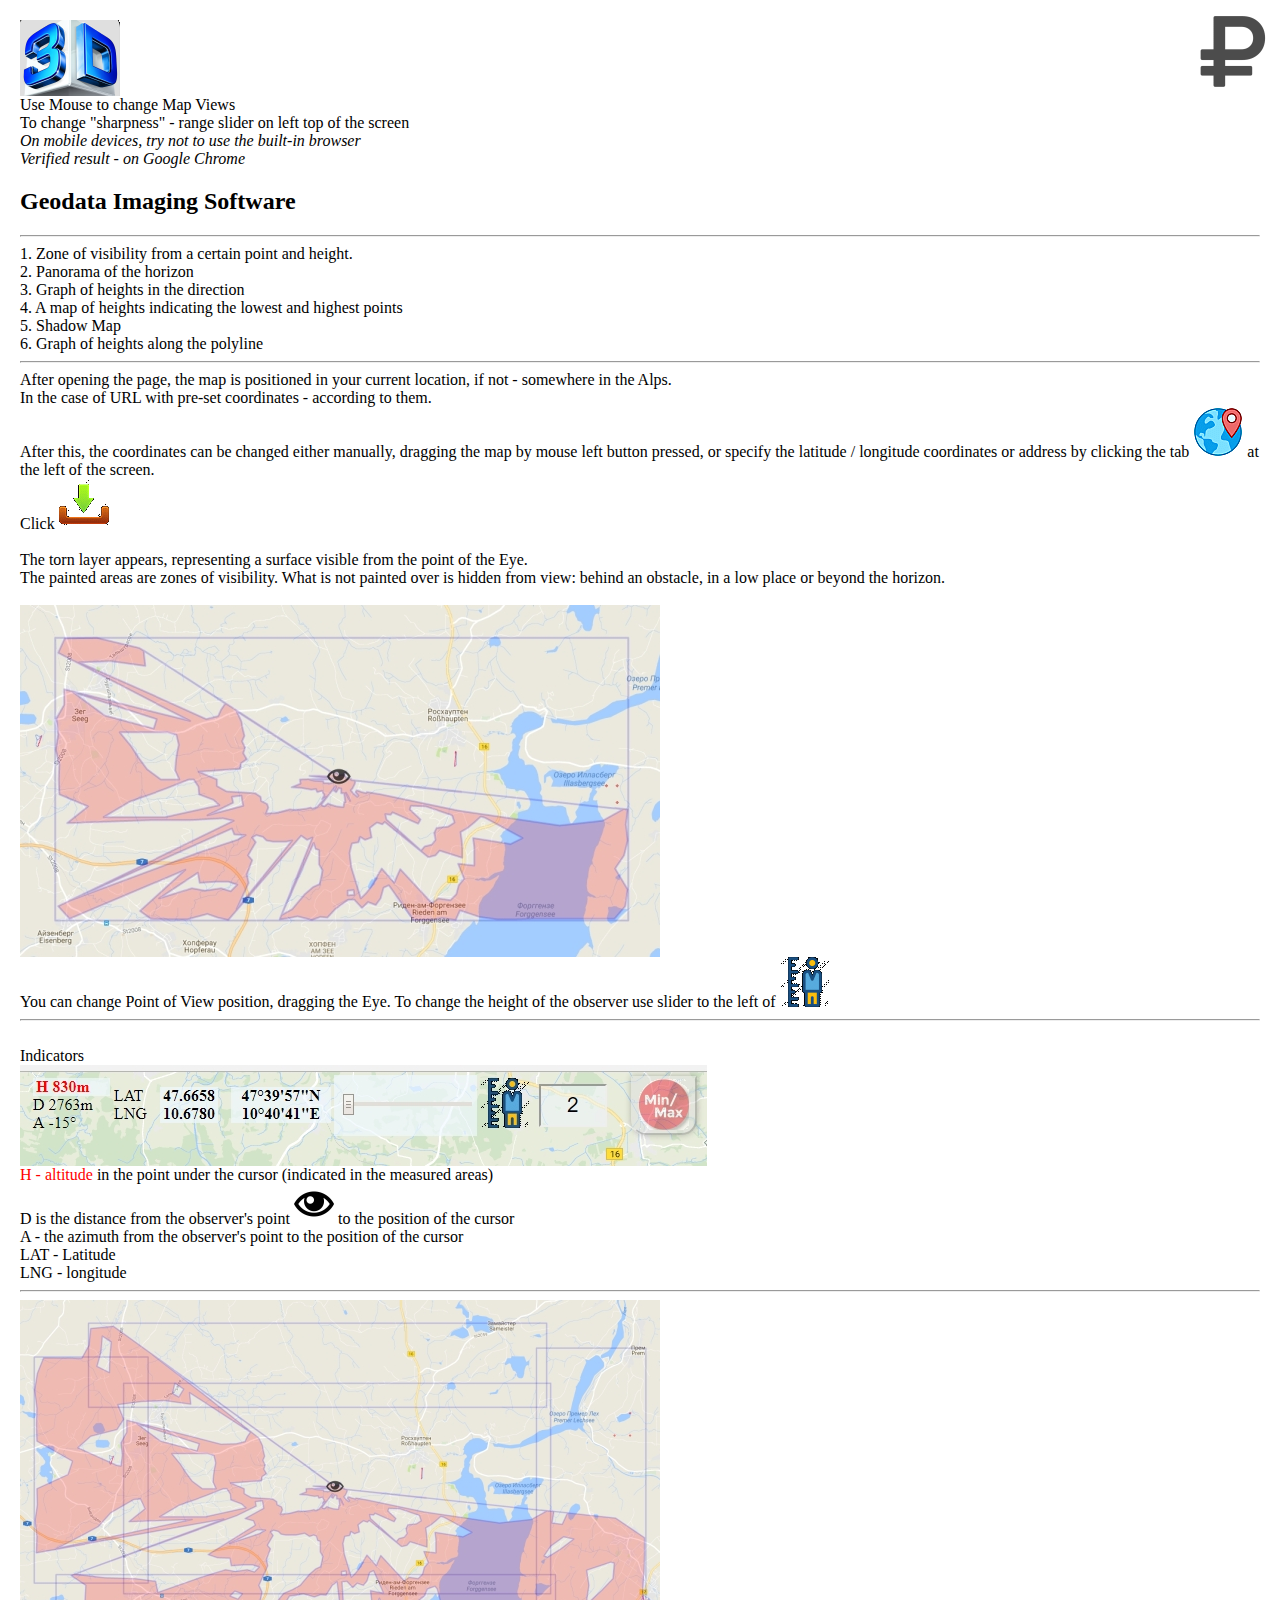
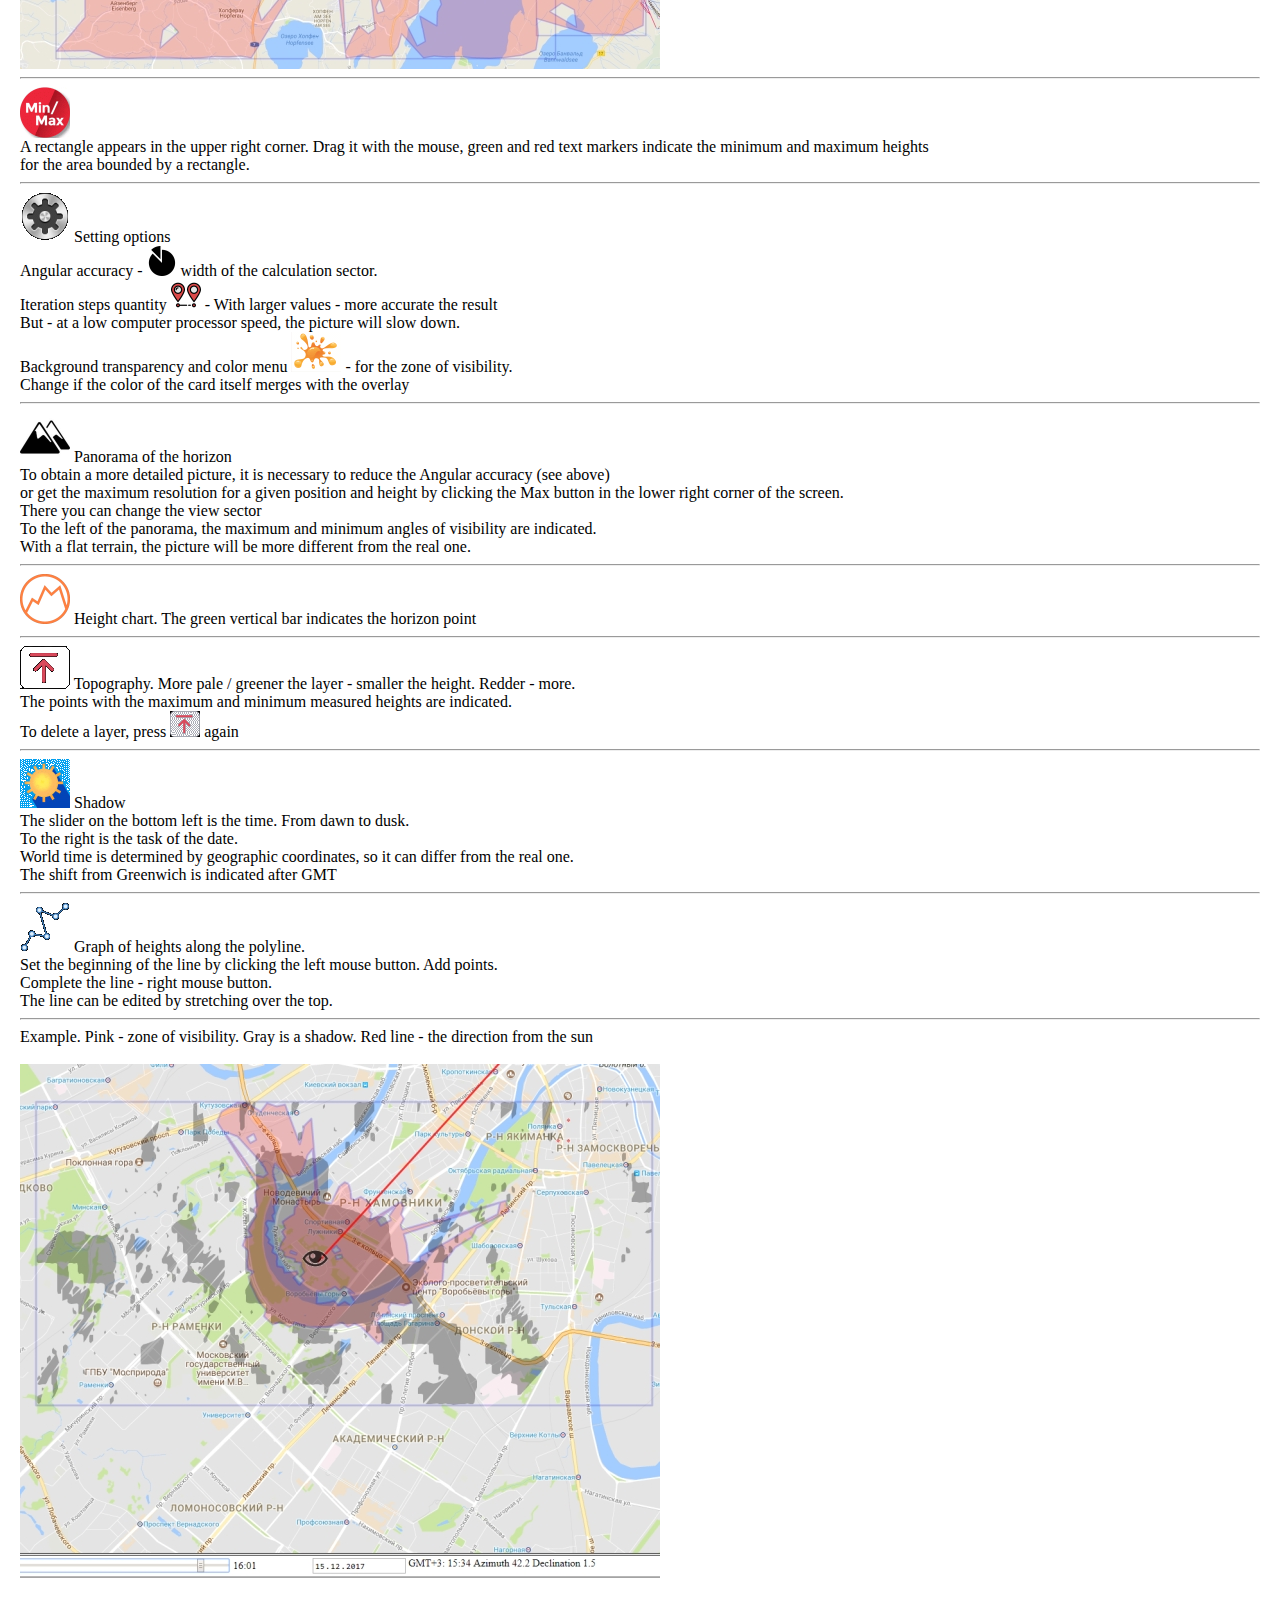
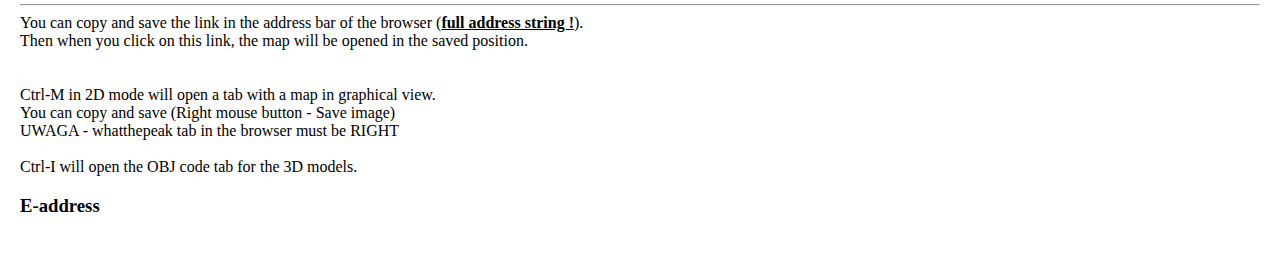
<file: WTP/helpEN.html>
<html lang="en">
<head>
	<title>What The Peak Manual</title>
	<LINK REL="stylesheet" TYPE="text/css" HREF="Styles/style_file.css">
	<meta http-equiv="content-type" content="text/html; charset=UTF-8" />

		<style>
			  body {
				margin: 20; 
				overflow: auto;
				}
		</style>
</head>

<div id="RuDiv" onclick = "window.close(); window.open('helpRU.html')"><img src='IMG/ru.gif'> </div>

<img src='IMG/3D.png'> <br>
Use Mouse to change Map Views<br>
To change "sharpness" - range slider on left top of the screen<br>

<i> On mobile devices, try not to use the built-in browser </i> <br>
<i> Verified result - on Google Chrome </i>

<h2>Geodata Imaging Software</h2>
<hr>

1. Zone of visibility from a certain point and height. <br>
2. Panorama of the horizon <br>
3. Graph of heights in the direction <br>
4. A map of heights indicating the lowest and highest points <br>
5. Shadow Map <br>
6. Graph of heights along the polyline <br><hr>
After opening the page, the map is positioned in your current location, if not - somewhere in the Alps. <br>
In the case of URL with pre-set coordinates - according to them. <br>
After this, the coordinates can be changed either manually, dragging the map by mouse left button pressed,
or specify the latitude / longitude coordinates or address by clicking the tab <img src='IMG/SearchLoc.gif'> at the left of the screen. <br>

Click <img src='IMG/Download.gif'><br>
<br>
The torn layer appears, representing a surface visible from the point of the Eye. <br>
The painted areas are zones of visibility. What is not painted over is hidden from view: behind an obstacle, in a low place or beyond the horizon.<br><br>
<img src='IMG/11.jpg'><br>

You can change Point of View position, dragging the Eye.
To change the height of the observer use slider to the left of <img src='IMG/rost.gif'><hr><br>

Indicators <br>
<img src = 'IMG/topcontrols.jpg'>
<br>

<span style = "color: Red"> H - altitude </span> in the point under the cursor (indicated in the measured areas) <br>
D is the distance from the observer's point <img src = 'IMG/eye.gif'> to the position of the cursor <br>
A - the azimuth from the observer's point to the position of the cursor<br>
LAT - Latitude<br>
LNG - longitude<br>

<hr>
<img src='IMG/13.jpg'><br><hr>
<img src='IMG/minmax50.gif'><br>
A rectangle appears in the upper right corner.
Drag it with the mouse, green and red text markers indicate the minimum and maximum heights <br>
for the area bounded by a rectangle.
<hr>
<img src='IMG/params.gif'>
 Setting options <br>
Angular accuracy  - <img src='IMG/sector.gif'> width of the calculation sector. <br>
Iteration steps quantity  <img src='IMG/step.gif'> - With larger values - more accurate the result <br>
But - at a low computer processor speed, the picture will slow down. <br>
Background transparency and color menu <img src='IMG/spot.gif'> - for the zone of visibility. <br>
Change if the color of the card itself merges with the overlay <br>
<hr>
<img src='IMG/piks.gif'>
 Panorama of the horizon <br>
To obtain a more detailed picture, it is necessary to reduce the Angular accuracy (see above) <br>
or get the maximum resolution for a given position and height by clicking the Max button in the lower right corner of the screen. <br>
There you can change the view sector <br>
To the left of the panorama, the maximum and minimum angles of visibility are indicated. <br>
With a flat terrain, the picture will be more different from the real one. <br>
<hr>
<img src='IMG/eleSlice.gif'>
 Height chart. The green vertical bar indicates the horizon point <br>

<hr>
<img src='IMG/Topo.gif'>
Topography. More pale / greener the layer - smaller the height. Redder - more. <br>
The points with the maximum and minimum measured heights are indicated. <br>
To delete a layer, press <img src='IMG/Topo30.gif'>  again 
<hr>
<img src='IMG/sunny.gif'> Shadow <br>
The slider on the bottom left is the time. From dawn to dusk. <br>
To the right is the task of the date. <br>
World time is determined by geographic coordinates, so it can differ from the real one. <br>
The shift from Greenwich is indicated after GMT 
<hr>
<img src='IMG/poly.gif'> Graph of heights along the polyline. <br>
Set the beginning of the line by clicking the left mouse button. Add points. <br>
Complete the line - right mouse button. <br>
The line can be edited by stretching over the top. 
<hr>
Example. Pink - zone of visibility. Gray is a shadow. Red line - the direction from the sun <br><br>
<img src='IMG/14.jpg'><br>
<br>
<hr>
You can copy and save the link in the address bar of the browser (<b><u>full address string !</u></b>). <br>
Then when you click on this link, the map will be opened in the saved position. <br>
<br>
<br>
Ctrl-M in 2D mode will open a tab with a map in graphical view. <br>
You can copy and save (Right mouse button - Save image) <br>
UWAGA - whatthepeak tab in the browser must be RIGHT <br>
<br>
Ctrl-I will open the OBJ code tab for the 3D models.
<br>


<h3 id="eaddress" onmouseenter="this.innerText = 'sailor'+'.devices'+'&#064;g'+'ma'+'il.com'" >E-address</h3><br>
</file>
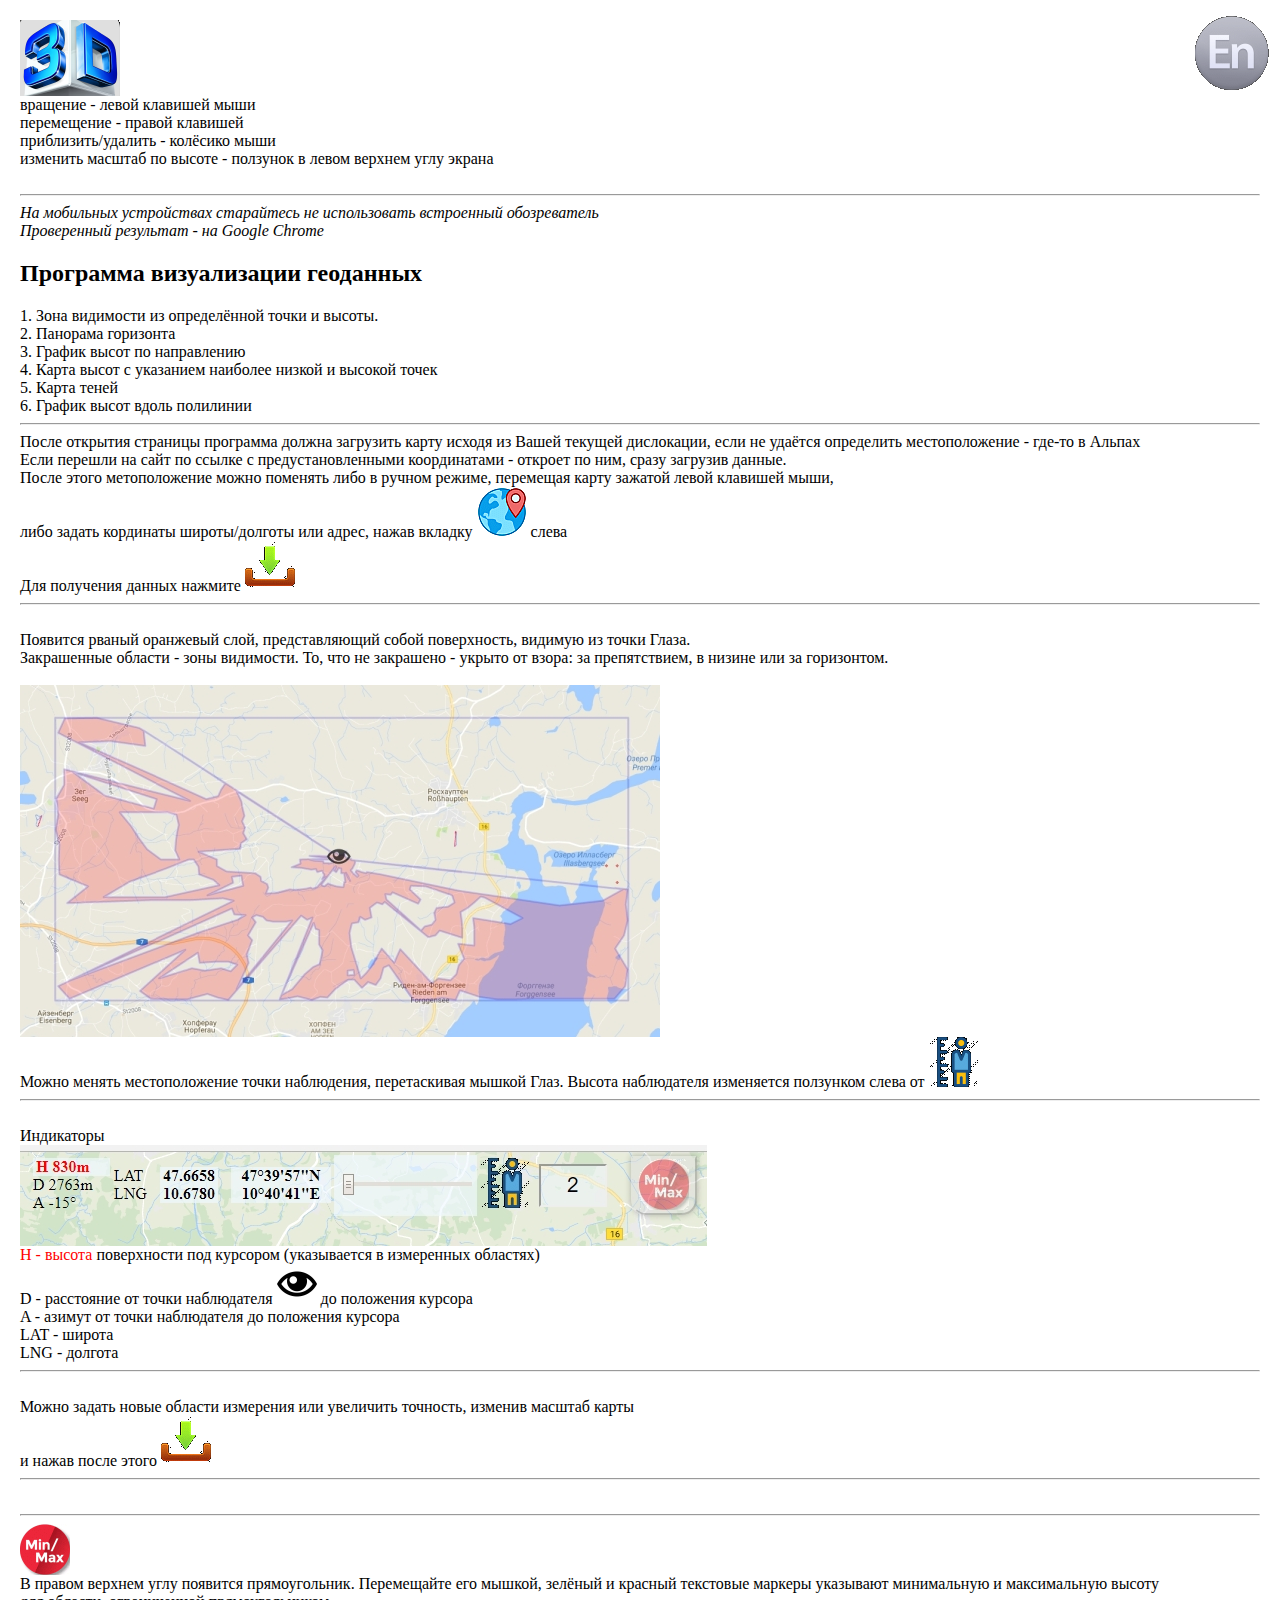
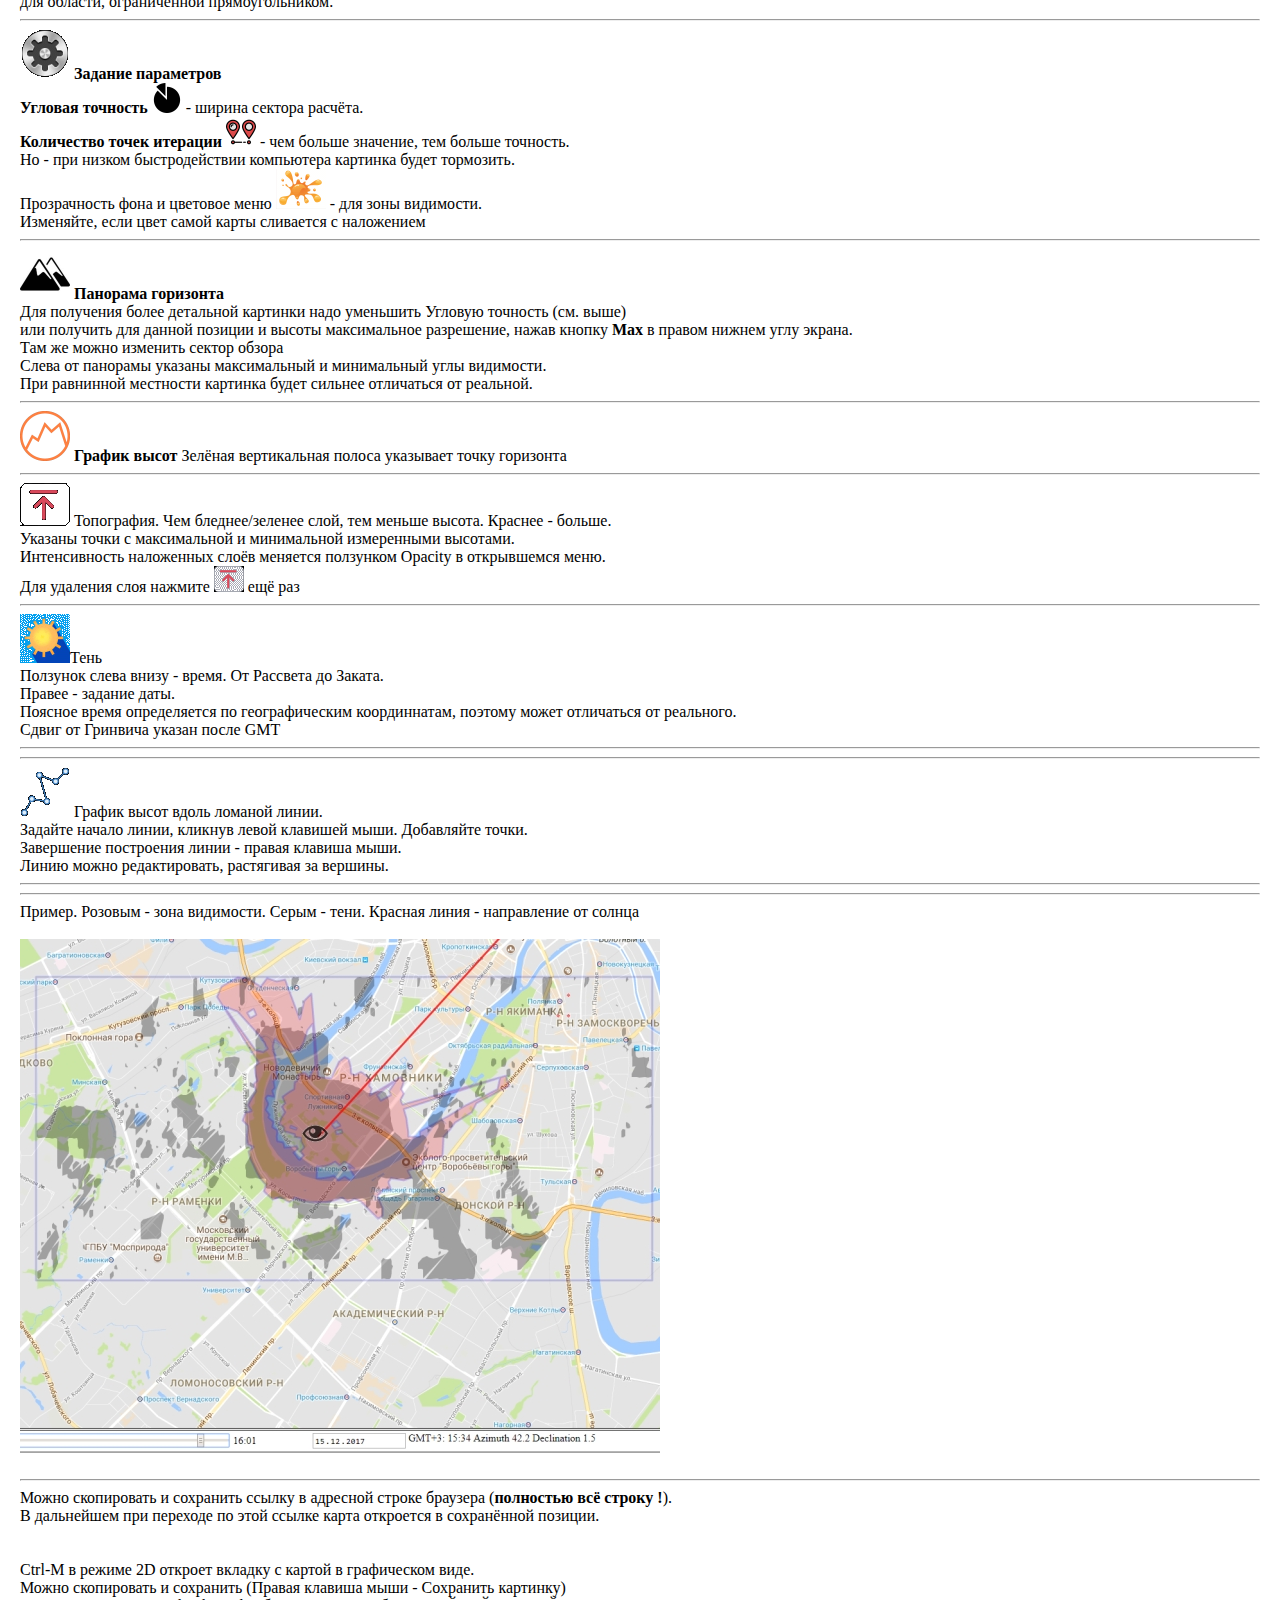
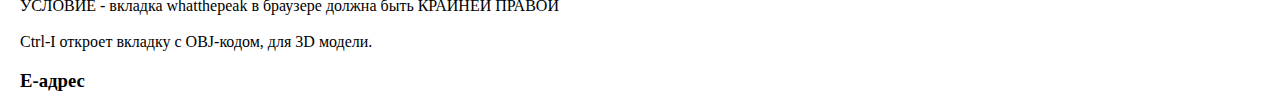
<file: WTP/helpRU.html>
<html lang="ru">
<head>
	<title>What The Peak Manual</title>
	<LINK REL="stylesheet" TYPE="text/css" HREF="Styles/style_file.css">
	<meta http-equiv="content-type" content="text/html; charset=UTF-8" />
	<style>
			  body {
				margin: 20;
				overflow: auto;
			}
	</style>
</head>

<div id="EnDiv" onclick = "window.close(); window.open('helpEN.html')"><img src='IMG/En.gif'> </div>

<img src='IMG/3D.png'> <br>
вращение - левой клавишей мыши<br>
перемещение - правой клавишей<br>
приблизить/удалить - колёсико мыши<br>
изменить масштаб по высоте - ползунок в левом верхнем углу экрана<br>

<b></b><br>
<hr>
<i>На мобильных устройствах старайтесь не использовать встроенный обозреватель</i><br> 
<i>Проверенный результат - на Google Chrome </i>



<h2>Программа визуализации геоданных</h2>  
1. Зона видимости из определённой точки и высоты.<br>
2. Панорама горизонта<br>
3. График высот по направлению<br>
4. Карта высот с указанием наиболее низкой и высокой точек<br>
5. Карта теней<br>
6. График высот вдоль полилинии
<hr>
После открытия страницы программа должна загрузить карту исходя из Вашей текущей дислокации, 
если не удаётся определить местоположение - где-то в Альпах<br>
Если перешли на сайт по ссылке с предустановленными координатами - откроет по ним, сразу загрузив данные.<br>
После этого метоположение  можно поменять либо в ручном режиме, перемещая карту зажатой левой клавишей мыши, <br>
либо задать кординаты широты/долготы или адрес, нажав вкладку <img src='IMG/SearchLoc.gif'> слева<br>


Для получения данных нажмите <img src='IMG/Download.gif'><hr>
<br>
Появится рваный оранжевый слой, представляющий собой поверхность, видимую из точки Глаза.<br>
Закрашенные области - зоны видимости. То, что не закрашено - укрыто от взора: за препятствием, в низине или за горизонтом.<br><br>
<img src='IMG/11.jpg'><br>
Можно менять местоположение точки наблюдения, перетаскивая мышкой Глаз. 
Высота наблюдателя изменяется ползунком слева от <img src='IMG/rost.gif'><hr><br>

Индикаторы <br>
<img src='IMG/topcontrols.jpg'>
<br>

<span style="color: Red">H - высота </span>поверхности под курсором (указывается в измеренных областях)<br>
D - расстояние от точки наблюдателя <img src='IMG/eye.gif'> до положения курсора<br>
A - азимут от точки наблюдателя до положения курсора<br>
LAT - широта<br>
LNG - долгота<br>


<hr><br>

Можно задать новые области измерения или увеличить точность, изменив масштаб карты<br>
и нажав после этого  <img src='IMG/Download.gif'><hr><br>

<hr>

<img src='IMG/minmax50.gif'><br>
В правом верхнем углу появится прямоугольник.
Перемещайте его мышкой, зелёный и красный текстовые маркеры указывают минимальную и максимальную высоту<br>
для области, ограниченной прямоугольником. 
<hr>

<img src='IMG/params.gif'>
<b>Задание параметров</b><br>
<b>Угловая точность</b> <img src='IMG/sector.gif'> - ширина сектора расчёта.<br> 
<b>Количество точек итерации</b> <img src='IMG/step.gif'> - чем больше значение, тем больше точность. <br> 
Но - при низком быстродействии компьютера картинка будет тормозить.<br> 
Прозрачность фона и цветовое меню <img src='IMG/spot.gif'> - для зоны видимости.<br> 
Изменяйте, если цвет самой карты сливается с наложением<br> 
<hr>

<img src='IMG/piks.gif'>
<b>Панорама горизонта</b><br>
Для получения более детальной картинки надо уменьшить Угловую точность (см. выше) <br>
или получить для данной позиции и высоты максимальное разрешение, нажав кнопку <b>Max</b>
в правом нижнем углу экрана.<br>
Там же можно изменить сектор обзора<br>
Слева от панорамы указаны максимальный и минимальный углы видимости. <br>
При равнинной местности картинка будет сильнее отличаться от реальной.
<hr>
<img src='IMG/eleSlice.gif'>
<b>График высот</b>
Зелёная вертикальная полоса указывает точку горизонта
<hr>
<img src='IMG/Topo.gif'>
Топография. Чем бледнее/зеленее слой, тем меньше высота. Краснее - больше.<br>
Указаны точки с максимальной и минимальной измеренными высотами.<br>
Интенсивность наложенных слоёв меняется ползунком Opacity в открывшемся меню. <br>
Для удаления слоя нажмите <img src='IMG/Topo30.gif'> ещё раз
<hr>
<img src='IMG/sunny.gif'>Тень<br>
Ползунок слева внизу - время. От Рассвета до Заката.<br>
Правее - задание даты.<br>
Поясное время определяется по географическим координнатам, поэтому может отличаться от реального.<br>
Сдвиг от Гринвича указан после GMT<br><hr>
<hr>
<img src='IMG/poly.gif'>
График высот вдоль ломаной линии.<br>
Задайте начало линии, кликнув левой клавишей мыши. Добавляйте точки.<br>
Завершение построения линии - правая клавиша мыши.<br>
Линию можно редактировать, растягивая за вершины.<br>
<hr><hr>
Пример. Розовым - зона видимости. Серым - тени. Красная линия - направление от солнца<br><br>
<img src='IMG/14.jpg'><br>
<br>
<hr>
Можно скопировать и сохранить ссылку в адресной строке браузера (<b></u>полностью всё строку !</u></b>).<br>
В дальнейшем при переходе по этой ссылке карта откроется в сохранённой позиции.<br>
<br>
<br>
Ctrl-M в режиме 2D откроет вкладку с картой в графическом виде. <br>
Можно скопировать и сохранить (Правая клавиша мыши - Сохранить картинку) <br>
УСЛОВИЕ - вкладка whatthepeak в браузере должна быть КРАЙНЕЙ ПРАВОЙ <br>
<br>
Ctrl-I откроет вкладку с OBJ-кодом, для 3D модели.
<br> 

<h3 id="eaddress" onmouseenter="this.innerText = 'sailor'+'.devices'+'&#064;g'+'ma'+'il.com'" >E-адрес</h3>
</file>
<file: WTP/Styles/style_file.css>
body {
    display: block;
    margin: 0px 0px;
	padding: 0px ;
	overflow: hidden;
}
p {														/* все абзацы */
	margin: 0px 0px;
}
button {												/* тень для всех кнопок */
//		box-shadow:0 0 10px rgba(0,0,0,0.5);	
}

#copyURL {
	position: absolute; 
	bottom: 40px ; left: 20px ;	
	padding: 3px ;
	border-radius: 2px  ;
	opacity: 0.8; 
	z-index: 5;	
}
#mapCell {
		margin: 0 ; padding: 0;
		height: 100vh;
		width: 100vw;
		z-index: 3 ;
		position: absolute;
		top: 0px;
		left: 0px ; 
//		overflow: hidden;
}

#topoDiv {
		position: absolute;
		top: 100px;
		right: 100px ;
		width: 150px ;
		z-index: 5;	
		background-color: #E0FFFF ;
		border: 4px double black;
		display: none ;
}
#topoTable {
	width: 100% ;
	text-align:center;
	
}
#rightTable, #leftTable {
		position: absolute;
		top: 100px;
		z-index: 5;	
		border: 3px ;
}
#rightTable, #leftTable img {
 max-width:100%;
  height:auto;
}
#leftTable {
		left: 0px;
}
#rightTable {
		right: 0px;
}
#parametersCell, #panoramaButt, #topoButt, #sunnyButt, #profileButt, #polyButt, #newRectaArea, #openLupas {
		display: none ;
}

#panoramaButt, #topoButt, #sunnyButt, #profileButt, #polyButt, #EnDiv, #RuDiv {
		font: 14pt/12pt sans-serif;	
		border-bottom-left-radius: 15px  ;
		border-top-left-radius: 15px ;
		z-index: 5;
		opacity: 0.7 ;
		line-height: 0.9 ;
}
#openLupas {
		font: 14pt/12pt sans-serif;	
		border-bottom-left-radius: 15px  ;
		border-bottom-right-radius: 15px ;
		margin-left: 20px ;
		z-index: 5;
		opacity: 0.5 ;
		line-height: 0.9 ;
}

#EnDiv, #RuDiv {	
		position: absolute;
		top: 5px;
		right: 0px;
		padding: 10px;
}
#parametersCell, #setLocationButton, #getRectalElevations, #newRectaArea {
		padding: 10px;
		font: 14pt/12pt sans-serif;	
		border-bottom-right-radius: 15px  ;
		border-top-right-radius: 15px ;
		z-index: 5;
		opacity: 0.9 ;
		line-height: 0.9 ;
}
#helpButt {
	position: absolute;	
	top: 5px ;
	right: 10px ;
	padding: 2px ;
	border-radius: 25px  ;
	opacity: 1; 
	z-index: 5;	
}
#sunSlider {
	width: 600px ;
}
#chB {														/* увеличение чекбокса */
		transform: scale(1.5);
		margin-bottom: 10px ;
}

#parametersCell:hover, #panoramaButt:hover, #setLocationButton:hover, #profileButt:hover, #polyButt:hover, #openLupas:hover,
#getRectalElevations:hover,  #newRectaArea:hover, #topoButt:hover, #sunnyButt:hover, #helpButt:hover, #copyURL:hover
 {		/* вывод из тени при наведении мыши */
	opacity: 1 ;
}
#sunHour, #calend {
	margin-left: 3vw ;
	background-color: #E0FFFF ;
}
#sunSetTime, #sunRiseTime {
	width: 120px ;
	margin-left: 3vw ;
}
#helpOnOff, #ENRU {
	width: 100% ;
	padding: 3px ;
	background-color: transparent;
	font-weight: 700;
}
.hlps {
	background-color: #F0FFF0;
	text-align: center;
	padding: 3px ;
	border-radius: 15px ;
	vertical-align: bottom; 
	width: 100% ;
	height: 100% ;
}

#hlpRect {
		position: absolute;
		top: 10vh;
		right: 12vw ;
		z-index: 5;	
		border: 4px double black;
		background-color: #E0FFFF ;
		border-radius: 15px  ;
		opacity: 0.85 ;
		font-weight: 900;

}
#hlpTxt {
		margin: 3px ; 
		padding: 3px;	
		top: 50px;
		left: 50px ;
		text-align: center;	
}
#hlpRectClose {
		position: absolute;
		top: 10px;
		right: 17px ;
}
</file>
